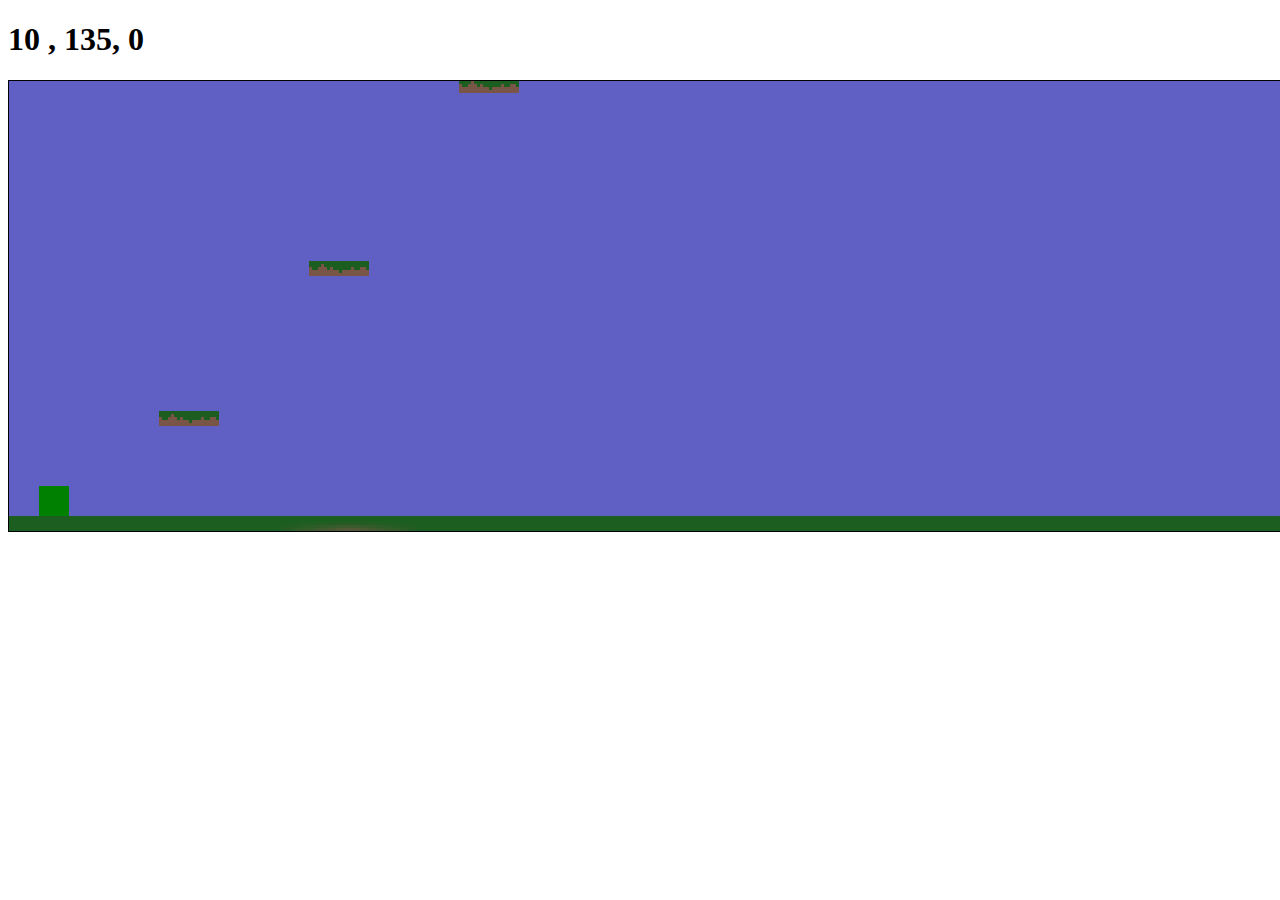
<file: Coding 2/index.html>
<!doctype html>
<html lang="en-US">
  <head>
    <meta charset="utf-8" />
    <title>Canvas tutorial</title>
    <style>
      canvas {
        border: 1px solid black;
        background-color: rgb(95, 95, 196);
        height: 50vh;
        width: auto;
      }
    </style>
  </head>
  <body>
    <h1 id="err"></h1>
    <style>
        canvas {
            image-rendering: pixelated;
        }
        img {
            image-rendering: pixelated;
        }

    </style>
    <canvas id="tutorial" width="500" height="150"></canvas>
    <img src="player.png" style="display: none;">
    <img src="grass.png" style="display: none;" id="grass">
    <img src="bounce.png" style="display: none;" id="bounce">
    <img src="star.png" style="display: none;" id="star">
    <script>
        let jumpTime = 20;
        let pHeight = 10;
        let block = 0;
        let hitboxes = [];
        let jumping = false;
        let lastX = 10;
        let lastY = 140;
        let Rx = 10;
        let Ry = 140;
        let fallingMult = 1;
        const canvas = document.getElementById("tutorial");
        const ctx = canvas.getContext("2d");
        const player = document.querySelector("img");
        const grass = document.getElementById("grass");
        const bouncer = document.getElementById("bounce");
        const star = document.getElementById("star")
        let moveRight;
        let moveLeft;
        let restr = 10;
        let moveJump;
        let jumpInt = 0;
        let jTIme = 0;
        let jumpDown = false;
        let altitude = 0;
        let hitting = false;
        let minAlt = 0;

        class Block {
            constructor(x, y, width, height, type) {
                this.x = x;
                this.y = y;
                this.width = width;
                this.height = height;
                this.type = type;
                hitboxes.push(this);
            }
        }

    const executeMoves = () => {
        Object.keys(controller).forEach(key=> {
        controller[key].pressed && controller[key].func()
  })
}


        let controller = {
                "w": {pressed: false, func: jump},
                "a": {pressed: false, func: moveL},
                "d": {pressed: false, func: moveR},
                "s": {pressed: false, func: crouch},
                "ArrowUp": {pressed: false, func: jump},
                "ArrowLeft": {pressed: false, func: moveL},
                "ArrowRight": {pressed: false, func: moveR},
                "ArrowDown": {pressed: false, func: crouch},
                "f": {pressed: false, func: fly}
        }

        function crouch() {
            pHeight = 5;
            jumpTime = 40;
        }

        function fly() {
            // jumping = true;
        }
        setInterval(() => {
            if(!controller.f.pressed) {
                // jumping = false;
            }
        }, 10);

        function onMove(dir) {
            if(dir === "l") {
                Rx--;
            } else {
                Rx++;
            }
        }
 function onJump() {
    let jumpMult = 20;
    jumping = true;
    let jumpInter = setInterval(() => {
        Ry -= 1+jumpMult/8
        jumpMult-= 0.5;
        jumpInt++;

        if(jumpInt >= jumpTime) {
            jumping = false;
            // Ry -= 2;
            clearInterval(jumpInter);
            jumpInter = "";
            jumpInt = 0;
            
            if (jumpDown === true && Ry >= 139 || hitting) {
                 onJump();
            }
        }
    }, 10)

  
 }
        function jump() {
            if (Ry >= 140 + altitude || hitting && !jumping) {
                hitting = false;
                onJump();
               
            }
        }

        function moveL() {
            // if(moveLeft) {
            //         return;
            //     }
            //     moveLeft = true;
            // moveLeft = setInterval(onMove.bind(null, "l"), restr);
            if(controller.ArrowDown.pressed || controller.s.pressed) {
                Rx--;
            } else {
                Rx-=2;
            }
        }
        function moveR() {
            // if(moveRight) {
            //         return;
            //     }
            //     moveRight = true;
            // moveRight = setInterval(onMove.bind(null, "r"), restr);
            if(controller.ArrowDown.pressed || controller.s.pressed) {
                Rx++;
            } else {
                Rx+=2;
            }
        }
        
document.addEventListener("keydown", (e) => {
    if(controller[e.key]){
        controller[e.key].pressed = true;
    }
    })
    document.addEventListener("keyup", (e) => {
    if(controller[e.key]){
        controller[e.key].pressed = false;
    } 
})

        function init() {
            new Block(0, 145, 500, 20);
            new Block(50, 110, 20, 5);
            new Block(100, 60, 20, 5);
            new Block(150, -1, 20, 5);
            new Block(140, -50, 20, 5, "bounce");
            new Block(150, -200, 60, 15, "checkpoint");
            new Block(200, -250, 20, 5, "move");
            new Block(250, -280, 20, 5, "move");
            new Block(200, -300, 20, 5, "move");
            new Block(200, -350, 20, 5);
            new Block(230, -370, 20, 5);
            new Block(235, -350, 20, 5);
            new Block(100, -370, 20, 5);
            // new Block(500, -390, 20, 5);
            new Block(240, -450, 20, 5);
            new Block(220, -480, 20, 5);
            moveBlock();
            window.requestAnimationFrame(draw);
        }
        setInterval(() => {
            
            if(Ry >= 140 + altitude) {
                Ry = 140 + altitude;
                fallingMult = 0;
                altitude = 0;
                return;
            } else if(jumping && hitting()) {
                return;
            }
            if(checkHit()) {
                fallingMult = 0;
                hitting = true;
                Ry = hitboxes[block].y - 10 + altitude;
                
                return;
            } else if(!checkHit()) {
                hitting = false;
                Ry += fallingMult/10 + 1
                fallingMult++;
                return;
            } else{
                Ry += fallingMult/10 + 1
                fallingMult++;
            }

        },10)

        function moveBlock() {
            let times = 0;
            let opp = 1;
            let mover;

            setInterval(() => {
                
                hitboxes.forEach((val, i) => {
                    let startX = val.x;
                if(val.type === "move") {
                    mover = i;
                    hitboxes[mover].x += opp + 0.5*opp;
                    times++;
                }
                if(times > 100) {
                    times = 0;

                    if(opp === 1){
                        hitboxes[mover].x = startX;
                    }
                    opp *= -1;
                } else {
                    return;
                }
            })
                // if(back === true)  {
                //     hitboxes[mover].x-=2;
                //     times++;
                // } else {
                //     hitboxes[mover].x+=2;
                //     times++;
                // }
                // if(times > 100) {
                //     times = 0;
                //     back = !back;
                // }
            }, 10);
        }

        function checkHit() {

            let yay = false;
            hitting = false;
            let set = false;


            hitboxes.forEach((val, i) => {
                const y = val.y;
                const x = val.x;
                const Ryl = Ry+10 - altitude;
                if (
                    Ryl<= y + 5 &&
                    Ryl>= y - 5 &&
                    Rx + 10 > x && Rx < x+val.width
                ) {
                yay = true;
                set = true;
                block = i;

                switch (val.type) {
                    case "":
                        break;
                    case "bounce":
                        bounce();
                        break;
                    case "checkpoint":
                        setCheckPoint(i);
                        break;
                }
                
            } else if(set === false){
                yay = false;
                hitting = false;
            } })

            return yay;
        }

function setCheckPoint(block) {
    minAlt = [block].y + altitude
}

function bounce() {
    let ind = 0;
    let kiiwi = setInterval(() => {
        Ry-= 2 * ind/2;
        altitude+= 9 + ind/4;
        ind++;

        if(ind > 10) {
            clearInterval(kiiwi);
            kiiwi = "";
        }
    }, 10);
}

 function drawMap() {
        ctx.fillStyle = "black";
        hitboxes.forEach((val) => {
            let img = grass;
            // ctx.fillStyle="black";
            if(val.type == "bounce") {
                img = bouncer;
                // ctx.fillStyle = "purple";
            } else if(val.type == "") {
                // ctx.fillStyle = "black";
                img = grass;
            }
            // ctx.fillRect(val.x, val.y + altitude, val.width, val.height);
            ctx.drawImage(img, val.x, val.y + altitude, val.width, val.height);
        })
        
 }

        function draw() {
           
            ctx.clearRect(0, 0, 500, 150)

            drawMap()

        //    ctx.drawImage(star, hitboxes[hitboxes.length-1].x, hitboxes[hitboxes.length-1].y + 20 + altitude, 5, 5)
        if(altitude < 0) {
            altitude = 0;
        }

            executeMoves()
            
            if(Ry < 50) {
                altitude++;
            } else if(Ry > 110 && altitude > 0) {
                altitude-= fallingMult/4 + 0.5;
            }
            if ( altitude < minAlt) {
                altitude = minAlt;
            }
            

            ctx.fillStyle = "green";

            if( Ry-altitude > 120 ) {
                altitude = 0;
            }

            if(Ry-altitude > 135) {
                Ry = 135;
            }

            lastX = Rx;
            lastY = Ry;

            if(controller["ArrowDown"].pressed == false && controller["s"].pressed == false) {
                pHeight = 10;
                if(jumpTime == 40) {
                    setTimeout(() => {
                        jumpTime = 20;
                    }, 500)
                }
            } else {
                lastY +=5
            }
            
            document.getElementById("err").textContent = `${lastX} , ${lastY}, ${altitude}`;
            
            // ctx.drawImage(player, lastX, lastY, 10, 10)
            ctx.fillRect(lastX, lastY, 10, pHeight);
            window.requestAnimationFrame(draw);
        }
        init();

    </script>
  </body>
</html>
</file>
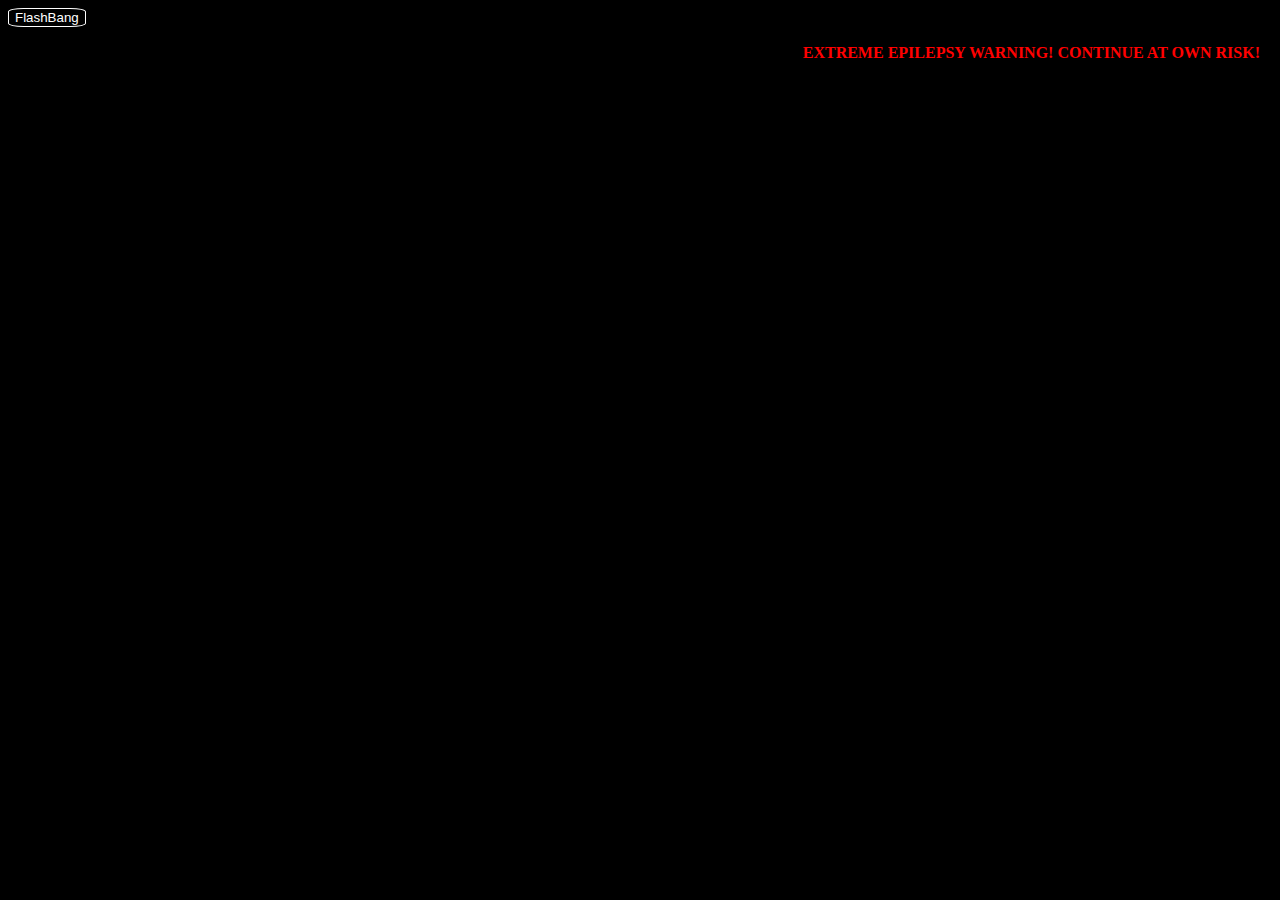
<file: flashbang/index.html>
<!DOCTYPE html>
<html lang="en">
<head>
    <meta charset="UTF-8">
    <meta name="viewport" content="width=device-width, initial-scale=1.0">
    <title>Document</title>
</head>
<body style="background-color: black;">
    <button style="border: black 1px solid; border-radius: 20%; position: absolute;" id="flash">FlashBang</button>
    <p id="warning" style="color: red; font-weight: bolder; position:absolute; right: 0px; padding: 20px;">EXTREME EPILEPSY WARNING! CONTINUE AT OWN RISK!</p>
    <script>
        const flash = document.getElementById("flash");
        let yay;
        setInterval(() => {
            document.body.style.backgroundColor = "black";
            flash.style.backgroundColor = "black";
            flash.style.color = "white";
            flash.style.borderColor = "white";
        }, 100);

        flash.addEventListener("click", () => {
            if (document.getElementById("warning")) {
                document.getElementById("warning").remove();
            }
            if(yay) {
                clearInterval(yay);
                yay = "";
                return;
            }
            flash.textContent = "Stop Flash";
           yay = setInterval(() => {
            flash.style.left = Math.random() * 100 + "%";
            flash.style. top = Math.random() * 100 + "%";
            document.body.style.backgroundColor = "white"
            flash.style.backgroundColor = "white";
            flash.style.color = "black";
            flash.style.borderColor = "black";
           },100)
        })
    </script>
</body>
</html>
</file>
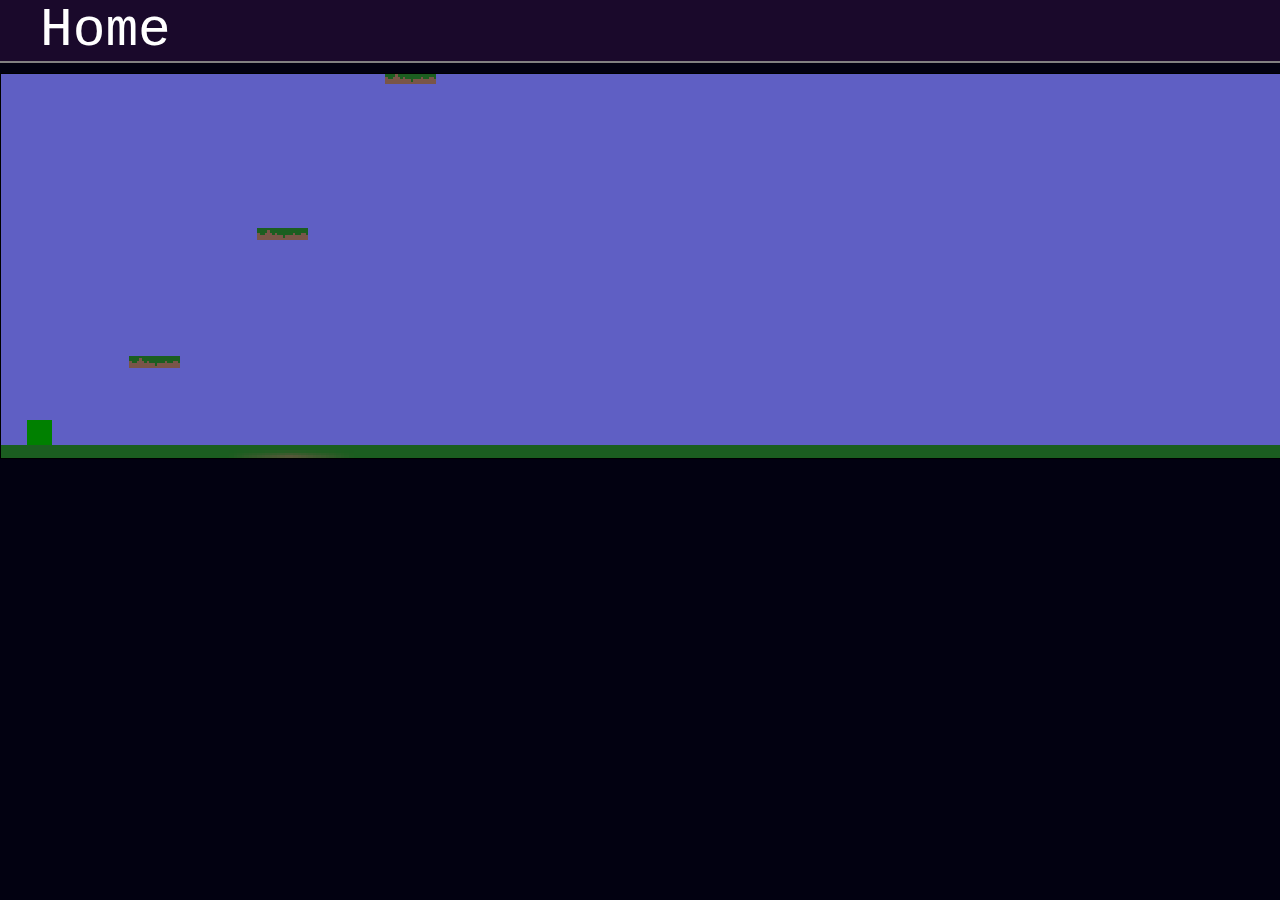
<file: parkour/index.html>
<!doctype html>
<html lang="en-US">
  <head>
    <meta charset="utf-8" />
    <link rel="icon" type="image/x-icon" href="/images/favicon.ico">
    <title>Canvas tutorial</title>
    <style>
      canvas {
        margin-top: 10px;
        border: 1px solid black;
        background-color: rgb(95, 95, 196);
        height: auto;
        width: 100vw;
      }
    </style>
        <link rel="stylesheet" href="/Styles/styles.css">
  </head>
  <body>
    <!-- <h1 id="err"></h1> -->
    <style>
        canvas {
            image-rendering: pixelated;
        }
        img {
            image-rendering: pixelated;
        }

    </style>
    <header class="top">
     <ul><span style="display: flex; justify-content: space-between;">
        <div style="cursor: pointer;" id="title">Home</div>
    </span>
</ul>
</header>
<script>
document.getElementById("title").addEventListener("click", () => {
    window.location.href = "/";
})
</script>
    <canvas id="tutorial" width="500" height="150"></canvas>
    <img src="player.png" style="display: none;">
    <img src="grass.png" style="display: none;" id="grass">
    <img src="bounce.png" style="display: none;" id="bounce">
    <img src="star.png" style="display: none;" id="star">
    <script>
        let jumpTime = 20;
        let pHeight = 10;
        let block = 0;
        let hitboxes = [];
        let jumping = false;
        let lastX = 10;
        let lastY = 140;
        let Rx = 10;
        let Ry = 140;
        let fallingMult = 1;
        const canvas = document.getElementById("tutorial");
        const ctx = canvas.getContext("2d");
        const player = document.querySelector("img");
        const grass = document.getElementById("grass");
        const bouncer = document.getElementById("bounce");
        const star = document.getElementById("star");
        let moveRight;
        let moveLeft;
        let restr = 10;
        let moveJump;
        let jumpInt = 0;
        let jTIme = 0;
        let jumpDown = false;
        let altitude = 0;
        let hitting = false;
        let minAlt = 0;

        class Block {
            constructor(x, y, width, height, type) {
                this.x = x;
                this.y = y;
                this.width = width;
                this.height = height;
                this.type = type;
                hitboxes.push(this);
            }
        }

    const executeMoves = () => {
        Object.keys(controller).forEach(key=> {
        controller[key].pressed && controller[key].func()
  })
}


        let controller = {
                "w": {pressed: false, func: jump},
                "a": {pressed: false, func: moveL},
                "d": {pressed: false, func: moveR},
                "s": {pressed: false, func: crouch},
                "ArrowUp": {pressed: false, func: jump},
                "ArrowLeft": {pressed: false, func: moveL},
                "ArrowRight": {pressed: false, func: moveR},
                "ArrowDown": {pressed: false, func: crouch},
                "f": {pressed: false, func: fly}
        }

        function crouch() {
            pHeight = 5;
            jumpTime = 40;
        }

        function fly() {
            // jumping = true;
        }
        setInterval(() => {
            if(!controller.f.pressed) {
                // jumping = false;
            }
        }, 10);

        function onMove(dir) {
            if(dir === "l") {
                Rx--;
            } else {
                Rx++;
            }
        }
 function onJump() {
    let jumpMult = 20;
    jumping = true;
    let jumpInter = setInterval(() => {
        Ry -= 1+jumpMult/8
        jumpMult-= 0.5;
        jumpInt++;

        if(jumpInt >= jumpTime) {
            jumping = false;
            // Ry -= 2;
            clearInterval(jumpInter);
            jumpInter = "";
            jumpInt = 0;
            
            if (jumpDown === true && Ry >= 139 || hitting) {
                 onJump();
            }
        }
    }, 10)

  
 }
        function jump() {
            if (Ry >= 140 + altitude || hitting && !jumping) {
                hitting = false;
                onJump();
               
            }
        }

        function moveL() {
            // if(moveLeft) {
            //         return;
            //     }
            //     moveLeft = true;
            // moveLeft = setInterval(onMove.bind(null, "l"), restr);
            if(controller.ArrowDown.pressed || controller.s.pressed) {
                Rx--;
            } else {
                Rx-=2;
            }
        }
        function moveR() {
            // if(moveRight) {
            //         return;
            //     }
            //     moveRight = true;
            // moveRight = setInterval(onMove.bind(null, "r"), restr);
            if(controller.ArrowDown.pressed || controller.s.pressed) {
                Rx++;
            } else {
                Rx+=2;
            }
        }
        
document.addEventListener("keydown", (e) => {
    if(controller[e.key]){
        controller[e.key].pressed = true;
    }
    })
    document.addEventListener("keyup", (e) => {
    if(controller[e.key]){
        controller[e.key].pressed = false;
    } 
})

        function init() {
            new Block(0, 145, 500, 20);
            new Block(50, 110, 20, 5);
            new Block(100, 60, 20, 5);
            new Block(150, -1, 20, 5);
            new Block(140, -50, 20, 5, "bounce");
            new Block(150, -200, 60, 15, "checkpoint");
            new Block(200, -250, 20, 5, "move");
            new Block(250, -280, 20, 5, "move");
            new Block(200, -300, 20, 5, "move");
            new Block(200, -350, 20, 5);
            new Block(230, -370, 20, 5);
            new Block(235, -350, 20, 5);
            new Block(100, -370, 20, 5);
            // new Block(500, -390, 20, 5);
            new Block(240, -450, 20, 5);
            new Block(220, -480, 20, 5);
            moveBlock();
            window.requestAnimationFrame(draw);
        }
        setInterval(() => {
            
            if(Ry >= 140 + altitude) {
                Ry = 140 + altitude;
                fallingMult = 0;
                altitude = 0;
                return;
            } else if(jumping && hitting()) {
                return;
            }
            if(checkHit()) {
                fallingMult = 0;
                hitting = true;
                Ry = hitboxes[block].y - 10 + altitude;
                
                return;
            } else if(!checkHit()) {
                hitting = false;
                Ry += fallingMult/10 + 1
                fallingMult++;
                return;
            } else{
                Ry += fallingMult/10 + 1
                fallingMult++;
            }

        },10)

        function moveBlock() {
            let times = 0;
            let opp = 1;
            let mover;

            setInterval(() => {
                
                hitboxes.forEach((val, i) => {
                    let startX = val.x;
                if(val.type === "move") {
                    mover = i;
                    hitboxes[mover].x += opp + 0.5*opp;
                    times++;
                }
                if(times > 100) {
                    times = 0;

                    if(opp === 1){
                        hitboxes[mover].x = startX;
                    }
                    opp *= -1;
                } else {
                    return;
                }
            })
                // if(back === true)  {
                //     hitboxes[mover].x-=2;
                //     times++;
                // } else {
                //     hitboxes[mover].x+=2;
                //     times++;
                // }
                // if(times > 100) {
                //     times = 0;
                //     back = !back;
                // }
            }, 10);
        }

        function checkHit() {

            let yay = false;
            hitting = false;
            let set = false;


            hitboxes.forEach((val, i) => {
                const y = val.y;
                const x = val.x;
                const Ryl = Ry+10 - altitude;
                if (
                    Ryl<= y + 5 &&
                    Ryl>= y - 5 &&
                    Rx + 10 > x && Rx < x+val.width
                ) {
                yay = true;
                set = true;
                block = i;

                switch (val.type) {
                    case "":
                        break;
                    case "bounce":
                        bounce();
                        break;
                    case "checkpoint":
                        setCheckPoint(i);
                        break;
                }
                
            } else if(set === false){
                yay = false;
                hitting = false;
            } })

            return yay;
        }

function setCheckPoint(block) {
    minAlt = [block].y + altitude
}

function bounce() {
    let ind = 0;
    let kiiwi = setInterval(() => {
        Ry-= 2 * ind/2;
        altitude+= 9 + ind/4;
        ind++;

        if(ind > 10) {
            clearInterval(kiiwi);
            kiiwi = "";
        }
    }, 10);
}

 function drawMap() {
        ctx.fillStyle = "black";
        hitboxes.forEach((val) => {
            let img = grass;
            // ctx.fillStyle="black";
            if(val.type == "bounce") {
                img = bouncer;
                // ctx.fillStyle = "purple";
            } else if(val.type == "") {
                // ctx.fillStyle = "black";
                img = grass;
            }
            // ctx.fillRect(val.x, val.y + altitude, val.width, val.height);
            ctx.drawImage(img, val.x, val.y + altitude, val.width, val.height);
        })
        
 }

        function draw() {
           
            ctx.clearRect(0, 0, 500, 150)

            drawMap()

        //    ctx.drawImage(star, hitboxes[hitboxes.length-1].x, hitboxes[hitboxes.length-1].y + 20 + altitude, 5, 5)
        if(altitude < 0) {
            altitude = 0;
        }

            executeMoves()
            
            if(Ry < 50) {
                altitude++;
            } else if(Ry > 110 && altitude > 0) {
                altitude-= fallingMult/4 + 0.5;
            }
            if ( altitude < minAlt) {
                altitude = minAlt;
            }
            

            ctx.fillStyle = "green";

            if( Ry-altitude > 120 ) {
                altitude = 0;
            }

            if(Ry-altitude > 135) {
                Ry = 135;
            }

            lastX = Rx;
            lastY = Ry;

            if(controller["ArrowDown"].pressed == false && controller["s"].pressed == false) {
                pHeight = 10;
                if(jumpTime == 40) {
                    setTimeout(() => {
                        jumpTime = 20;
                    }, 500)
                }
            } else {
                lastY +=5
            }
            
            // document.getElementById("err").textContent = `${lastX} , ${lastY}, ${altitude}`;
            
            // ctx.drawImage(player, lastX, lastY, 10, 10)
            ctx.fillRect(lastX, lastY, 10, pHeight);
            window.requestAnimationFrame(draw);
        }
        init();

    </script>
  </body>
</html>
</file>
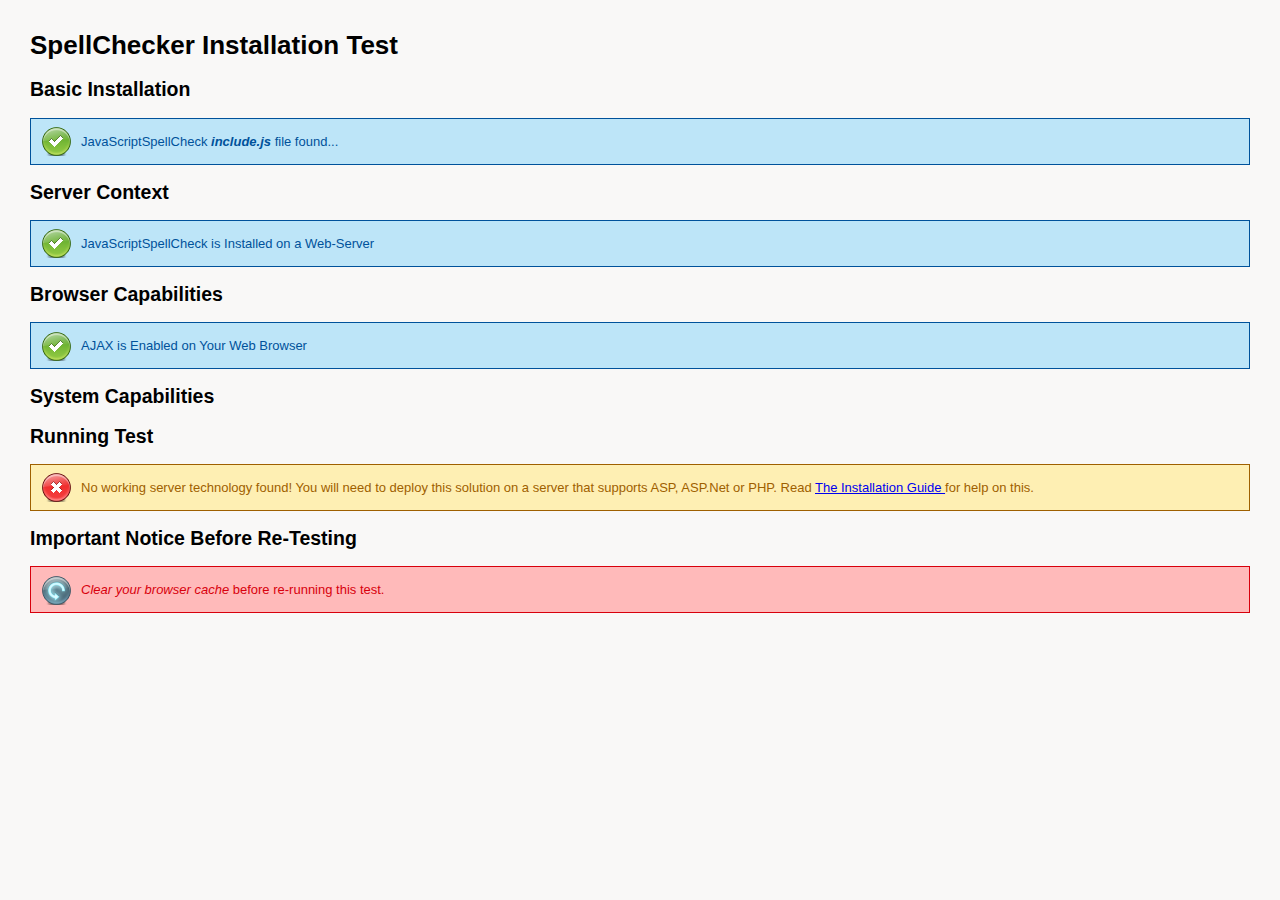
<file: JavaScriptSpellCheck/02-TestInstall.html>
<!DOCTYPE html PUBLIC "-//W3C//DTD XHTML 1.0 Transitional//EN"
	"http://www.w3.org/TR/xhtml1/DTD/xhtml1-transitional.dtd">

<html xmlns="http://www.w3.org/1999/xhtml" xml:lang="en" lang="en">
<head>
	<meta http-equiv="Content-Type" content="text/html; charset=utf-8"/>

	<title>Test-Install for JavaScript Spell Check</title>
	<link rel="stylesheet" href="core/test-assets/itest.css" type="text/css" media="screen" title="no title" charset="utf-8">
	
	<script src="include.js"  type="text/javascript"></script>
	<script type="text/javascript">
var msg=""
var haserror = false;

	function out(type,input){
		msg+=(  "<div class='"+type+"'>"+input+"</div>")
		if(type.toLowerCase()=="error"){haserror = true}
	}
	
	outout = function(){
		document.getElementById('it_hldr').innerHTML = msg;	
		
	}
	outdic = function(){
		document.getElementById('dic_hldr').innerHTML = msg;	
	}
	outcache= function(){
		document.getElementById('dic_che').innerHTML = msg;	
	}
	outfin= function(){
		document.getElementById('fin_hldr').innerHTML = msg;	
	}
	
	
	
	function sect(name){
		msg+=("<h2>"+name+"</h2>")
	}
	

var sendSyncRequest = livespell.testSyncRequest
   
					function is_on_a_server(){
						var url = (document.location.href);
					 	var 	p = url.indexOf("//")+2;
						return url.substr(0, p-3).toLowerCase().indexOf('http')>-1;
					}

	function testInstall(){
		sect("Basic Installation")
		if(typeof(JavaScriptSpellCheckObj) !="undefined"){
		 	out("tick","JavaScriptSpellCheck <em><strong>include.js</strong></em>  file found...")
		}else{
			out("error","The file <em><strong>include.js</strong></em> seems to be missing or corrupt. Please make sure that the JavaScript SpellCheck files have all been installed properly.  Have you copied / uploaded these files properly?"); return;
		}
		
		sect("Server Context")
		if(is_on_a_server ()){out("tick","JavaScriptSpellCheck is Installed on a Web-Server") } else{out("error","To test installation, must access this web-page on a live IIS web server with Classic ASP Support, PHP or ASP.Net 	 Read <a target='_blank' href=http://www.javascriptspellcheck.com/Installation'> The Installation Guide </a> for help on this."); return }
	
			sect("Browser Capabilities")
	    //
			if(sendSyncRequest ("core/test-assets/test.html")){out("tick","AJAX is Enabled on Your Web Browser") } else{out("error","AJAX is Enabled on Your Web Browser.  Try viewing this page in another browser - perhaps: <em><strong>FireFox , Chrome, Safari, Konqueror, IE6,IE7 IE8 or IE9</strong></em>");return }
			
			// END
		sect("System Capabilities")
		
		var modelOK
		
		var hasNet = false;
		
		
					if(sendSyncRequest ("core/test-assets/test.aspx")){			if(sendSyncRequest ("core/Default.aspx")){out("tick","<b>ASP.Net</b> server software Installed.") ;  modelOK = true ;} else{out("warn","ASP.Net is enabled on your server - but you have not installed  <em><strong>ASPNetSpell.Dll<em><strong>  to the path <em><strong>/Bin/ASPNetSpell.Dll<em><strong>  of your website.   <a target='_blank' href=http://www.javascriptspellcheck.com/Installation'>Read How...</a>") ;  } }
					
        if(sendSyncRequest ("core/test-assets/test.asp")){  		if(sendSyncRequest ("core/default.asp")){out("tick","<b>ASP Classic</b> Server software Installed. ")
; out("info","Installing <b>ASP.Net</b>will improve speed / performance. "); modelOK = true } 
else{out("warn","<b>ASP Classic</b> server software did not work.  ASP only works on IIS web-servers - and may require you to update your server's windows script host. <a target='_blank' href=http://www.ehow.com/how_7432762_install-windows-script-host.html'> Update Windows Script Host now....</a>") } } 


			

  		if(sendSyncRequest ("core/test-assets/test.php")){		if(sendSyncRequest ("core/index.php")){out("tick","<b>PHP</b> server software Installed.") ; modelOK = true} else{out("warn","PHP requires you to <a target='_blank' href=php.net/downloads.php'>install PHP 5</a>.") }  }



	
    
			sect("Running Test")	
			
			if(!modelOK){  out("error","No working server technology found!  You will need to deploy this solution on a server that supports ASP, ASP.Net or PHP.  Read <a target='_blank' href=http://www.javascriptspellcheck.com/Installation'> The Installation Guide </a> for help on this."); return; }
		
	     //System capabilities
		if(sendSyncRequest ("core/")){out("tick","JavaScriptSpellCheck is working and connected to your server.")
		
	
	
		 } else{
	
		

			/*var 	mymodel = livespell.setrubberRingServerModel();
			var 	code = "<code>&lt;scr"+"ipt language='text/javascr"+"ipt'&gt;$Spelling.ServerModel = \""+mymodel+"\";&lt;"+"/s"+"cript&gt;</code>";
		out("warn","JavaScriptSpellCheck performance can be enhanced. Add the following code to the header of your pages after <em>inlcude.js</em> has been added:<br/>"+code); 
			*/
	
		
		}
		
	
	
	}
	
		function testDict(){
		msg="";
		sect("Installed Dictionaries");		
		var dicts = $Spelling.ListDictionaries();
		var rawpath = document.location.pathname.replace(/02-TestInstall\.html/i,"")
		var path = rawpath+"dictionaries/"

		if(dicts){
		var dictlist = "<ul>";
		for (var i=0;i<dicts.length;i++){
			dictlist += "<li><b>"+dicts[i]+"</b></li>";
					
		}
		dictlist+="<li><b>custom.txt</b> (add 1 word per line to this custom dictionary to add words easily)</li>"
		dictlist+="</ul>"
	}
		
		if(dicts && dicts.length){

					out("tick",dictlist);	
			
		}else{
					out("error","No Dictionaries Installed. Check file permissions to "+path  );	
		}
		
			out("info","Additional international dictionaries may be downloaded <b>for free</b> from <a target='_blank' href='http://www.javascriptspellcheck.com/Installing_JavaScript_SpellCheck_Dictionaries'>http://www.javascriptspellcheck.com/Installing_JavaScript_SpellCheck_Dictionaries</a>.  Just download, unzip and copy to the dictionary folder"  );	
			
						out("info","Your Dictionary Folder is: <em>"+path+"</em>");
	
		}
		
		function cacherem(){
			msg="";
				if( haserror){
			sect("Important Notice Before Re-Testing");		
			out("reup","<em>Clear your browser cache</em> before re-running this test.");
		}else{
				sect("Re-Testing");			
				out("reupclean","<em>Clear your browser cache</em> before re-running this test.");	
				
			}
			
		}
		
			function fin(){
				msg="";
					if(! haserror){
				sect("Installation Complete");		
					out("tick","<h2>Well Done.  Your installation of JavaScriptSpellCheck was 100% successful</h2>");
				out("info","<p><a href='03-Example.html'> Now lets try out an example...</p>");
		}

			}
		
		
			function testSeq(){
				testInstall(); outout(); if(!haserror){testDict();outdic();} cacherem();outcache(); fin();outfin();
			}
			
	</script>
	
	

</head>
<body onload='testSeq()'>
<h1>SpellChecker Installation Test</h1>	
<div id="it_hldr"> </div>
<div id="dic_hldr"> </div>
<div id="dic_che"> </div>
<div id="fin_hldr"> </div>

</body>
</html>
</file>
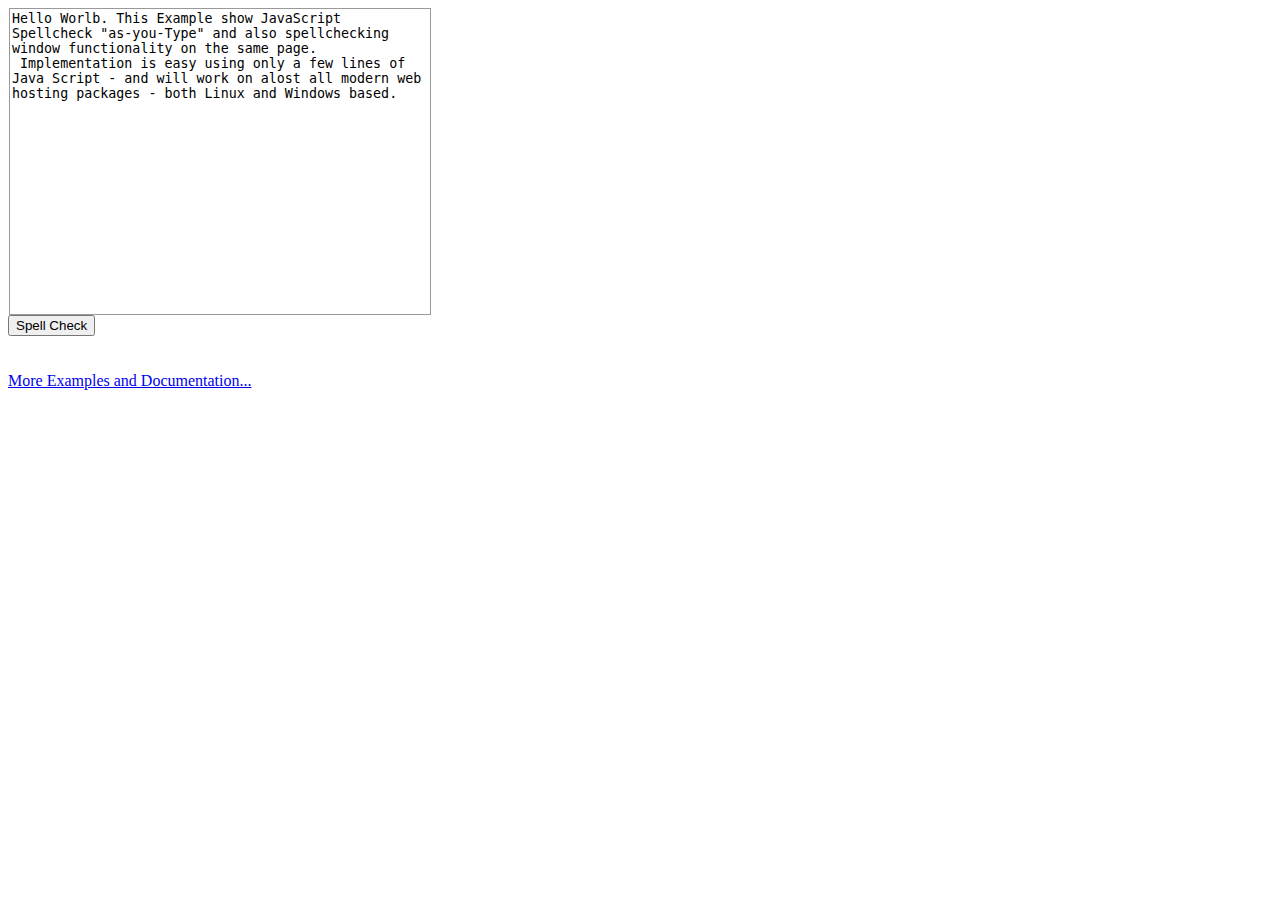
<file: JavaScriptSpellCheck/03-Example.html>
<?xml version="1.0" encoding="UTF-8"?>
<!DOCTYPE html PUBLIC "-//W3C//DTD XHTML 1.1//EN" "http://www.w3.org/TR/xhtml11/DTD/xhtml11.dtd">
<html xmlns="http://www.w3.org/1999/xhtml" xml:lang="en">
<head>
	<title>JavaScriptSpellCheck - Hello World</title>
	<script type='text/javascript' src='include.js' ></script>
	<script type='text/javascript'> $Spelling.SpellCheckAsYouType('myTextArea')</script>


	
</head>

<body>
	
	<textarea name="myTextArea"  id="myTextArea" cols="50" rows="20">Hello Worlb. This Example show JavaScript Spellcheck "as-you-Type" and also spellchecking window functionality on the same page.  Implementation is easy using only a few lines of Java Script - and will work on alost all modern web hosting packages - both Linux and Windows based. </textarea>
	<input type="button" value="Spell Check" onclick="$Spelling.SpellCheckInWindow('myTextArea')">
	
	
	<br/><br/><br/><a href="http://www.javascriptspellcheck.com/Demos_And_Tutorials">More Examples and Documentation...</a>	

</body>
</html>
</file>
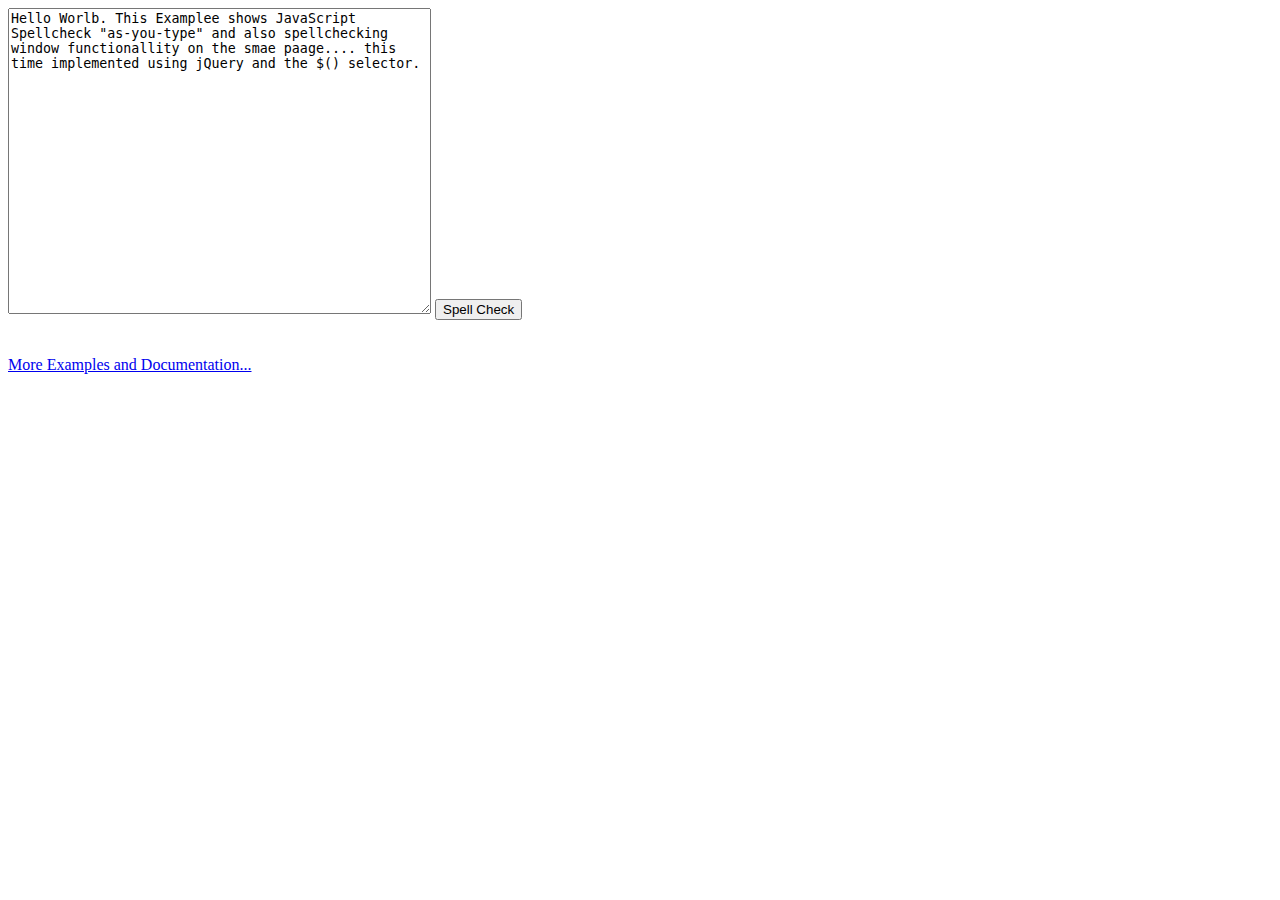
<file: JavaScriptSpellCheck/04-jQuery Example.html>
<?xml version="1.0" encoding="UTF-8"?>
<!DOCTYPE html PUBLIC "-//W3C//DTD XHTML 1.1//EN" "http://www.w3.org/TR/xhtml11/DTD/xhtml11.dtd">
<html xmlns="http://www.w3.org/1999/xhtml" xml:lang="en">
<head>
	<title>JavaScriptSpellCheck with jQuery - Hello World</title>
	<script type='text/javascript' src='extensions/jquery-1.6.4.min.js' ></script>
	<script type='text/javascript' src='include.js' ></script>

	<script type='text/javascript' src='extensions/fancybox/jquery.fancybox-1.3.4.pack.js' ></script>
	<link rel="stylesheet" href="extensions/fancybox/jquery.fancybox-1.3.4.css" type="text/css" media="screen" />
	<script type='text/javascript'>
	$(function() {
	 	$('textarea').spellAsYouType();
	});
	</script>

</head>

<body>

	
	<textarea name="myTextArea"  id="myTextArea" cols="50" rows="20">Hello Worlb. This Examplee shows JavaScript Spellcheck "as-you-type" and also spellchecking window functionallity on the smae paage.... this time implemented using jQuery and the $() selector. </textarea>
	<input type="button" value="Spell Check" onclick="$('#myTextArea').spellCheckInDialog({popUpStyle:'fancybox',theme:'clean'})">
	
	
	<br/><br/><br/><a href="http://www.javascriptspellcheck.com/Demos_And_Tutorials">More Examples and Documentation...</a>	

</body>
</html>
</file>
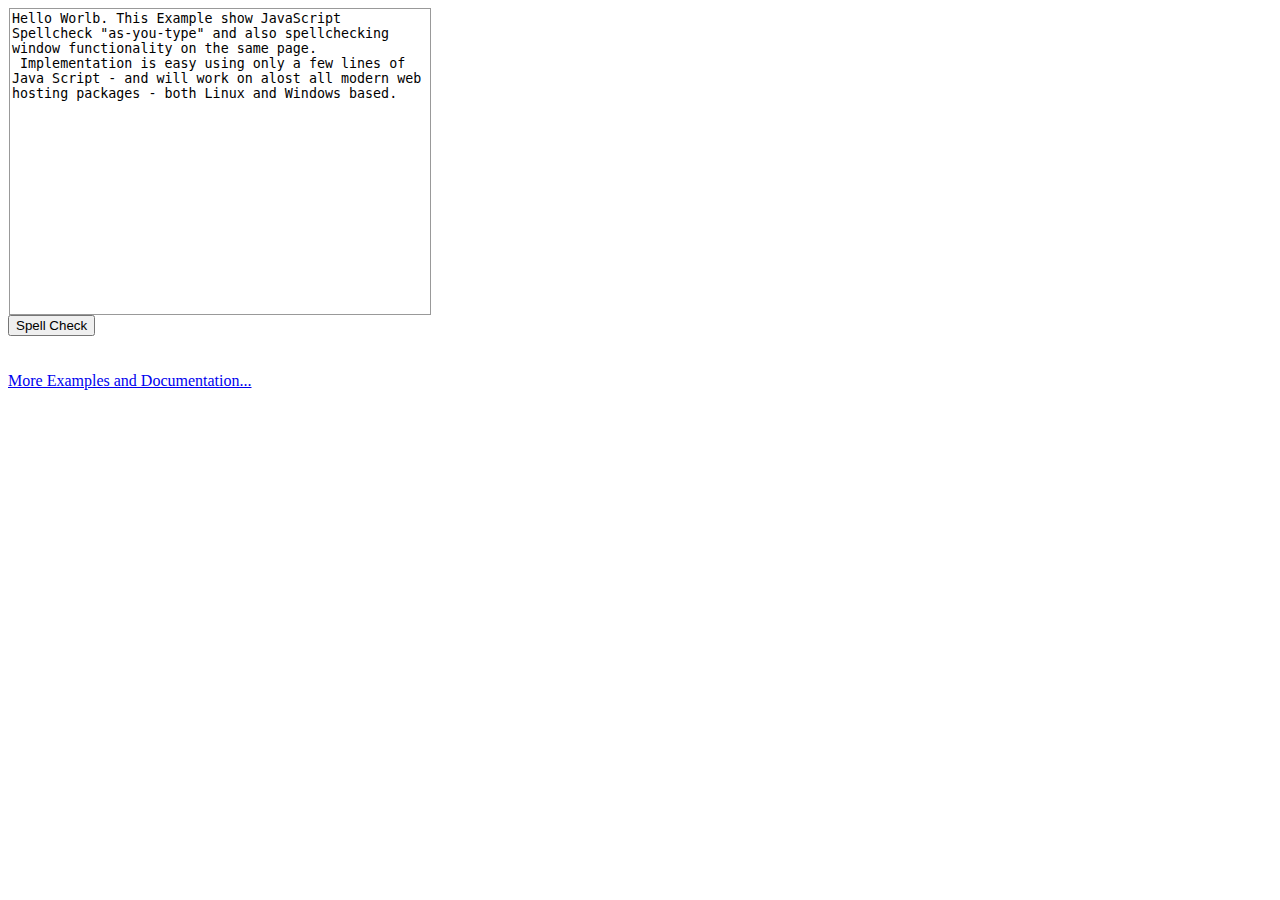
<file: JavaScriptSpellCheck/05-ModalBox Example.html>
<?xml version="1.0" encoding="UTF-8"?>
<!DOCTYPE html PUBLIC "-//W3C//DTD XHTML 1.1//EN" "http://www.w3.org/TR/xhtml11/DTD/xhtml11.dtd">
<html xmlns="http://www.w3.org/1999/xhtml" xml:lang="en">
<head>
	<title>JavaScriptSpellCheck - Hello World</title>
	<script type='text/javascript' src='include.js' ></script>
	<script type='text/javascript'>$Spelling.SpellCheckAsYouType('myTextArea')</script>
	
	<script type='text/javascript'  src='extensions/modalbox/modalbox.combined.js' ></script>
	<link rel="stylesheet" href="extensions/modalbox/modalbox.css" type="text/css" media="screen" />


	<script type='text/javascript'>
		$Spelling.PopUpStyle="modalbox";
	</script>
	
</head>

<body>
	
	<textarea name="myTextArea"  id="myTextArea" cols="50" rows="20">Hello Worlb. This Example show JavaScript Spellcheck "as-you-type" and also spellchecking window functionality on the same page.  Implementation is easy using only a few lines of Java Script - and will work on alost all modern web hosting packages - both Linux and Windows based. </textarea>
	<input type="button" value="Spell Check" onclick="$Spelling.SpellCheckInWindow('myTextArea')">
	
	
	<br/><br/><br/><a href="http://www.javascriptspellcheck.com/Demos_And_Tutorials">More Examples and Documentation...</a>	

</body>
</html>
</file>
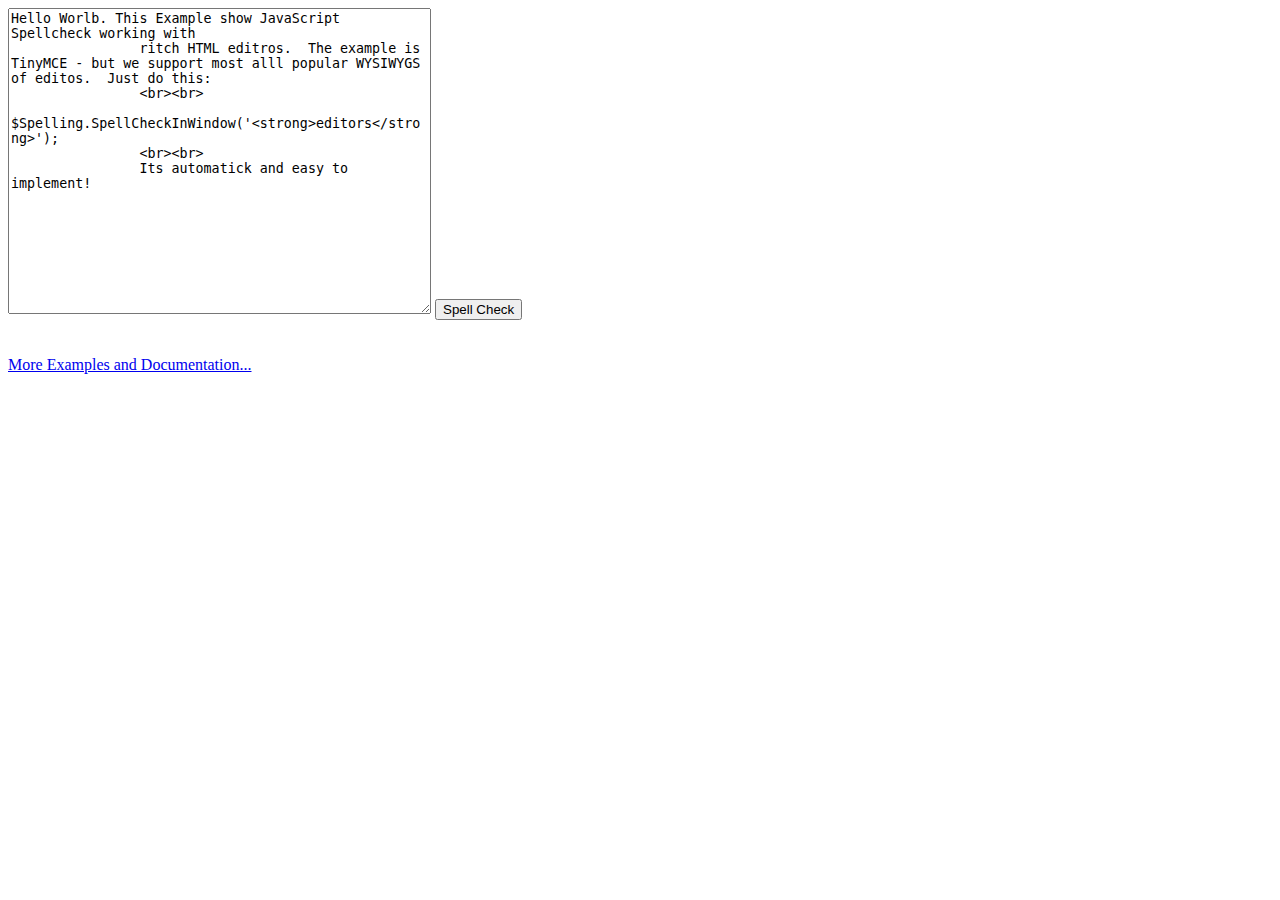
<file: JavaScriptSpellCheck/06-HTML Editors.html>
<?xml version="1.0" encoding="UTF-8"?>
<!DOCTYPE html PUBLIC "-//W3C//DTD XHTML 1.1//EN" "http://www.w3.org/TR/xhtml11/DTD/xhtml11.dtd">
<html xmlns="http://www.w3.org/1999/xhtml" xml:lang="en">
<head>
	<title>JavaScriptSpellCheck - Hello World</title>
	<script type='text/javascript' src='include.js' ></script>
	<script src="//tinymce.cachefly.net/4.0/tinymce.min.js"></script>
	<script type="text/javascript">
	tinymce.init({
	    selector: "textarea"
	 });
	</script>
</head>
<body>
	
	<textarea name="myTextArea"  id="myTextArea" cols="50" rows="20">Hello Worlb. This Example show JavaScript Spellcheck working with
		ritch HTML editros.  The example is TinyMCE - but we support most alll popular WYSIWYGS of editos.  Just do this:
		<br><br>
		 $Spelling.SpellCheckInWindow('<strong>editors</strong>');  
		<br><br>
		Its automatick and easy to implement!
		 </textarea>
	<input type="button" value="Spell Check" onclick="$Spelling.SpellCheckInWindow('editors')">
	
	
	<br/><br/><br/><a href="http://www.javascriptspellcheck.com/Demos_And_Tutorials">More Examples and Documentation...</a>	

</body>
</html>
</file>
<file: Styles/styles.css>
html {
    height: 100%;
    width: 100%;
}

body {
    height: 100%;
    width: 100%;
    padding: 0px;
    margin: 0px;
    background-color: rgb(2, 1, 17);
}

.top {
    color: white;
    font-family: monospace;
    padding: 0px;
    font-size: calc(2.5vw + 2.5vh);
    border-bottom: 2px solid grey;
    background-color: rgb(26, 9, 43);
}

.linkers {
    /* border-top: 2px solid white; */
    font-family: helvetica;
    font-size: calc(1.5vw + 1.5vh);
    padding: 0px;
    margin: 0px;
    place-self: center flex-end;
    text-align: right;
    display: inline;
    width: max-content;
    margin-right: 2vw;
    margin-top: 2vh;
    cursor: pointer;
    position: relative;
}

.linkers::after {
    content: '';
    position: absolute;
    top: 0;
    left: 0;
    width: 0;
    height: 100%;
    border-top: 1px solid white;
    /* Match the existing border color */
    transition: width 0.3s ease-in-out;
    /* Adjust duration and easing as needed */
}

.linkers:hover::after {
    width: 100%;
}

#coding {
    background-color: rgb(1, 1, 78);
    margin: 10vh 15vw 0px 15vw;
    text-align: center;
    height: 60vh;
    width: 70vw;
    border-radius: 25px;
    display: flex;
}

img {
    height: 12vh;
    width: 12vh;
    padding: 5px;
    border: 2px solid transparent;
}

#images {
    padding: 10px;
    background-color: rgb(6, 6, 37);
    display: flex;
    flex-direction: column;
    justify-content: space-around;
    border: 2px solid white;
    border-radius: 20px;
}

.selected {
    border: 2px solid white;
    background-color: rgb(12, 12, 70);
    ;
    border-radius: 20px;
}

#desc {
    width: 70vw;
    overflow: auto;
    color: whitesmoke;
    margin: 5vw;
    font-size: calc(1vw + 1vh);
    padding: calc(1vw + 1vh)
}

ul {
    margin: 0;
}

.descDesc {
    font-family: Verdana, Geneva, Tahoma, sans-serif;
    font-weight: normal;
    color: rgb(192, 189, 189);
    margin: calc(2vw + 2vh);
    font-size: calc(1.5vw + 1.5vh);
}

.extension {
    margin: 0px;
    margin-top: 6vh !important;
    background-color: rgb(33, 13, 51);
    color: white;
    padding: calc(1vw + 1vh);
}

a {
    color: rgb(162, 236, 160);
    text-decoration: none;
}

.search {
    margin-top: 0px;
    border-radius: 20px 0px 0px 20px;
    width: 50vw;
    height: 24px;
    padding: calc(1vw+1vh);
    background-color: rgba(36, 36, 36, 0.05);
    padding-left: 10px;
    color: antiquewhite;
}

.searchForm {
    background-color: black;
    border-radius: 20px;
    height: 30px;
    width: calc(50vw + 18px);
    display: flex;
}

#searchBtn {
    width: 18px;
    height: 18px;
    margin: 0px;
    border: 1px solid rgb(36, 36, 83);
    background-color: rgb(14, 11, 58);
    border-radius: 0px 10px 10px 0px;
}

#searchBtn:hover {
    background-color: rgb(30, 26, 92);
}
#searchBtn:focus {
    border-color: white;
}
a:hover {
    text-decoration: underline;
}

::-webkit-scrollbar {
    background-color: rgb(2, 2, 34);
    border-radius: 20px;
    margin-left: 10vw;
    width: 1vw;
}
#main {
    display: flex;
    place-content: center;
}

::-webkit-scrollbar-thumb {
    background-color: rgb(12, 12, 44);
    border-radius: 20px;
}
</file>
<file: JavaScriptSpellCheck/core/test-assets/itest.css>
body{
font-family:Arial, Helvetica, sans-serif; 
font-size:13px;
background-color: #F9F8F7;
margin:30px;
}
.tick, .warn, .warning, .error, .validation, .info , .reup, .reupclean {
border: 1px solid;
margin: 10px 0px;
padding:15px 10px 15px 50px;
background-repeat: no-repeat;
background-position: 10px center;
}
.tick {
color: #00529B;
background-color: #BDE5F8;
background-image: url('tick.png');
}
.warn {
color: #4F8A10;
background-color: #DFF2BF;
background-image:url('warn.png');
}
.error {
color: #9F6000;
background-color: #FEEFB3;
background-image: url('error.png');
}
.info {
color: #333;
background-color: #BAFFBA;
background-image: url('info.png');
}
.reup {
color: #D8000C;
background-color: #FFBABA;
background-image: url('reup.png');
}
.reupclean {
color: #666;
background-color: #BDE5F8;
background-image: url('reup.png');
}
</file>
<file: JavaScriptSpellCheck/extensions/modalbox/modalbox.css>
/*
   modalbox.css
   
   Modalbox project
   
   Created by Andrew Okonetchnikov.
   Copyright 2006-2010 okonet.ru. All rights reserved.
   
   Licensed under MIT license.
*/

#MB_overlay {
	position: absolute;
	margin: auto;
	top: 0;	left: 0;
	width: 100%; height: 100%;
	z-index: 999999;
	z-index: 0!important;
	border: 0;
	background-color: #000!important;
}
#MB_overlay[id] { position: fixed; }

#MB_windowwrapper {
	position:absolute;
	top:0;
	width:100%;
}

#MB_window {
	position:relative;
	margin-left:auto;
	margin-right:auto;
	top:0;
	left:0;
	border: 0 solid;
	text-align: left;
	z-index: 10000;
}
#MB_window[id] { position: relative; }

#MB_frame {
	position: relative;
	background-color: #EFEFEF;
	height: 100%;
}

#MB_header {
	margin: 0;
	padding: 0;
}

#MB_content {
	position: relative;
	padding: 6px .75em;
	overflow: auto;
}

#MB_caption {
	font: bold 100% "Lucida Grande", Arial, sans-serif;
	text-shadow: #FFF 0 1px 0;
	padding: .5em 2em .5em .75em;
	margin: 0;
	text-align: left;
}

#MB_close {
	display: block;
	position: absolute;
	right: 5px; top: 4px;
	padding: 2px 3px;
	font-weight: bold;
	text-decoration: none;
	font-size: 13px;
}
#MB_close:hover {
	background: transparent;
}

#MB_loading {
	padding: 1.5em;
	text-indent: -10000px;
	background: transparent url(spinner.gif) 50% 0 no-repeat;
}

/* Color scheme */
#MB_window {
	background-color: #EFEFEF;
	color: #000;
	
	-webkit-box-shadow: 0 0 64px #000; 
	-moz-box-shadow: #000 0 0 64px; 
	box-shadow: 0 0 64px #000;
}
	#MB_frame {
		padding-bottom: 4px;
		
		-webkit-border-bottom-left-radius: 4px;
		-webkit-border-bottom-right-radius: 4px;

		-moz-border-radius-bottomleft: 4px;
		-moz-border-radius-bottomright: 4px;

		border-bottom-left-radius: 4px;
		border-bottom-right-radius: 4px;
	}
	
	#MB_content { border-top: 1px solid #F9F9F9; }

	#MB_header {
	  background-color: #DDD;
	  border-bottom: 1px solid #CCC;
	}
		#MB_caption { color: #000 }
		#MB_close { color: #777 }
		#MB_close:hover { color: #000 }


/* Alert message */
.MB_alert {
	margin: 10px 0;
	text-align: center;
}
</file>
